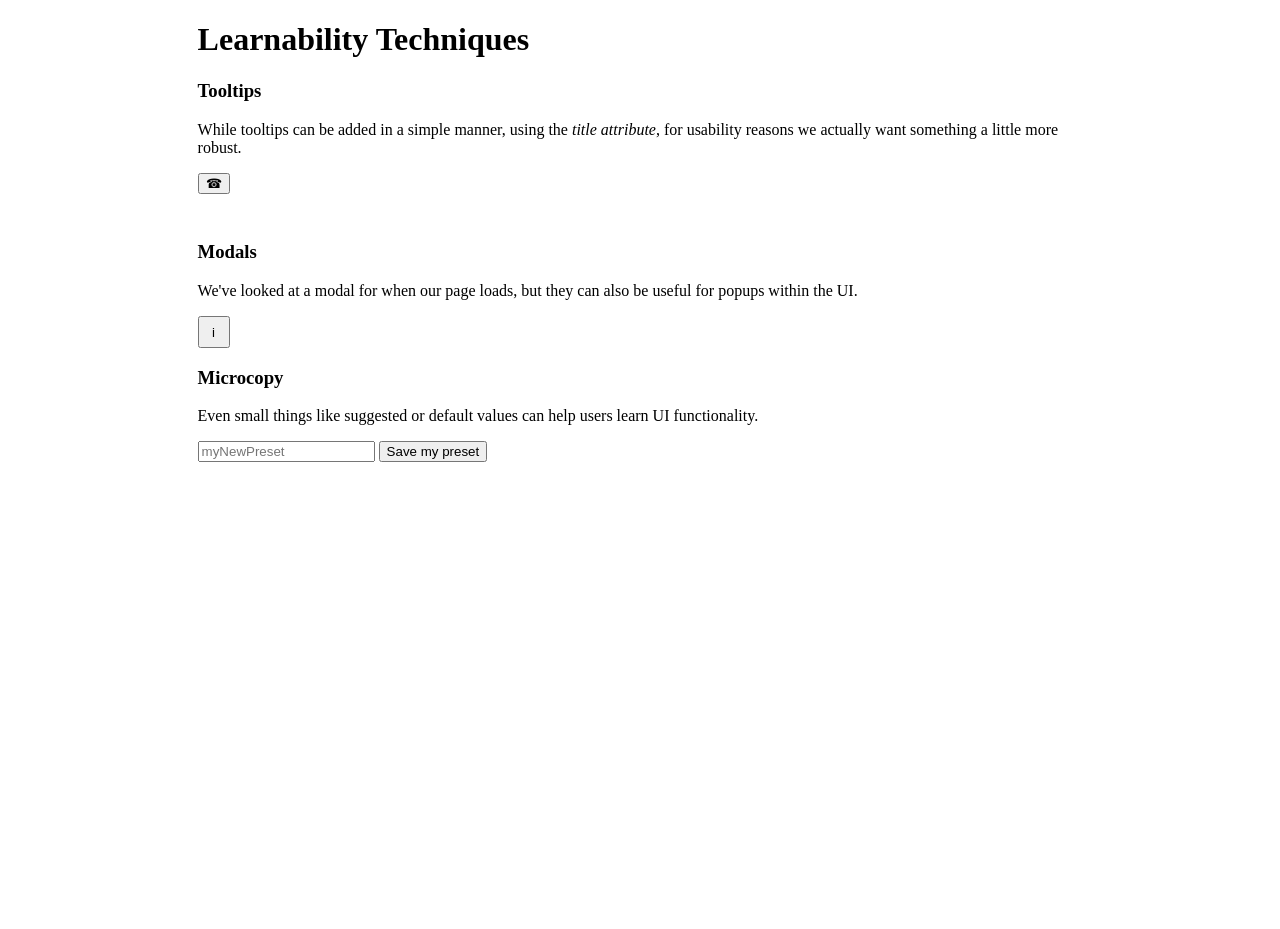
<file: learnabilityDemo/index.html>
<!DOCTYPE html>
<html lang="en">
<head>
  <meta charset="UTF-8">
  <meta name="viewport" content="width=device-width, initial-scale=1.0">
  <title>Document</title>

  <link rel="stylesheet" href="style.css">
  <script src="script.js" defer></script>
</head>
<body>

  <header>
    <h1>Learnability Techniques</h1>
  </header>

  <section>
    <h3>Tooltips</h3>
    <p>While tooltips can be added in a simple manner, using the <span title="i'm a title tooltip"><em>title attribute</em></span>, for usability reasons we actually want something a little more robust.</p>
    <div class="tooltipWrapper">
      <button aria-describedby="phonetip">☎</button>
      <div class="tooltip" id="phonetip">a phone not a pokeball</div>
    </div>
  </section>
  
  <section>
    <h3>Modals</h3>
    <p>We've looked at a modal for when our page loads, but they can also be useful for popups within the UI.</p>
    <button id="infoModalButton">i</button>
    <dialog id="infoDialog">
      <p>This could store some longer instructions.</p>
      <button id="infoDialogCloseButton" autofocus>OK</button>
    </dialog>
  </section>

  <section>
    <h3>Microcopy</h3>
    <p>Even small things like suggested or default values can help users learn UI functionality.</p>
    <input type="text" placeholder="myNewPreset">
    <button>Save my preset</button>
  </section>

</body>
</html>
</file>
<file: learnabilityDemo/style.css>
/* .:*~*:._.:*~*:._.:*~*:._.:*~*:._.:*~*:._.:*~*:._.:*~*:._.:*~*:._.:*~*:. .:*~*:._.:*~*:._.:*~*:._.:*~*:._.:*~*:._.:*~*:._.:*~*:._.:*~*:._.:*~*:.  */
/* CSS Reset : based on Kevin Powell's code */
/* https://youtu.be/2lyDv0wOQuQ?si=VtGSWSv8WB0flLd1 */

*,
*::before,
*::after {
  box-sizing: border-box;
}


html {
  color-scheme: dark light;
}

body {
  min-height: 100vh;
}

img,
picture,
svg,
video {
  display: block;
  max-width: 100%;
}

/* .:*~*:._.:*~*:._.:*~*:._.:*~*:._.:*~*:._.:*~*:._.:*~*:._.:*~*:._.:*~*:. .:*~*:._.:*~*:._.:*~*:._.:*~*:._.:*~*:._.:*~*:._.:*~*:._.:*~*:._.:*~*:.  */
section, header {
  width: 70%;
  margin: 1rem auto;
}


/* .:*~*:._.:*~*:._.:*~*:._.:*~*:._.:*~*:._.:*~*:._.:*~*:._.:*~*:._.:*~*:. .:*~*:._.:*~*:._.:*~*:._.:*~*:._.:*~*:._.:*~*:._.:*~*:._.:*~*:._.:*~*:.  */

#infoModalButton {
  width: 2rem;
  height: 2rem;
}

/* .:*~*:._.:*~*:._.:*~*:._.:*~*:._.:*~*:._.:*~*:._.:*~*:._.:*~*:._.:*~*:. .:*~*:._.:*~*:._.:*~*:._.:*~*:._.:*~*:._.:*~*:._.:*~*:._.:*~*:._.:*~*:.  */
/* tooltips */

.tooltipWrapper {
  position: relative;
  display: inline-block;
}

.tooltip {
  visibility: hidden;
  float: right;
  padding: 1rem;
  transform: translateY(-25%);
  background: rgba(0, 0, 0, 0.7);
  color: #fff;
  border-radius: 1rem;
}

.tooltipWrapper:hover .tooltip {
  visibility: visible;
}
</file>
